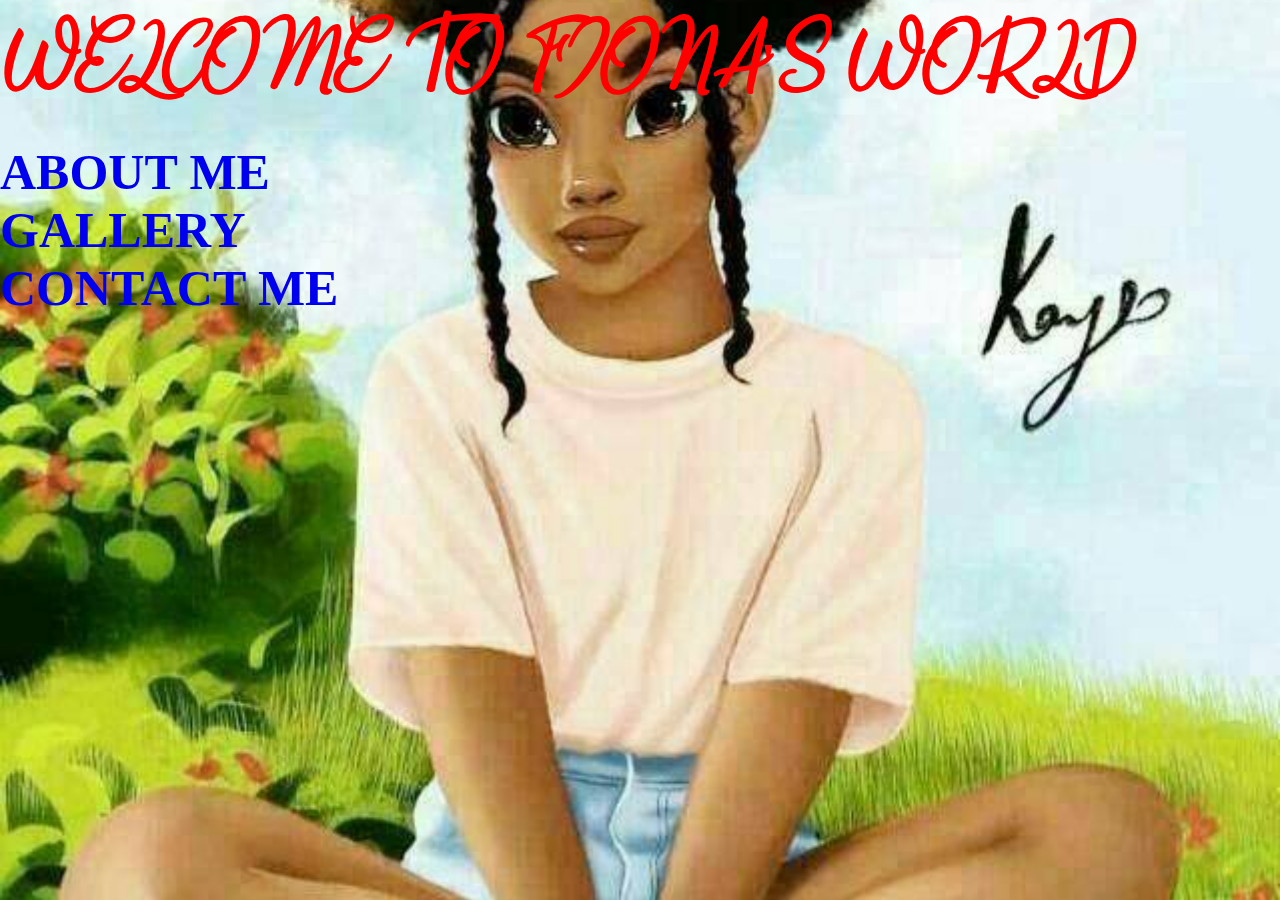
<file: index.html>
<!DOCTYPE html>
<html>
<head>
	<title></title>
	<link rel="stylesheet" type="text/css" href="style.css">
</head>
<body id = "kground">
<h1>WELCOME TO FIONA'S WORLD</h1>
<div class="nav">
  <a class href="real.html">ABOUT ME</a><br>
  <a class href="gala.html">GALLERY</a><br>
  <a class href="tacttt.html">CONTACT ME</a>			
</div>
	
</body>
</html>
</file>
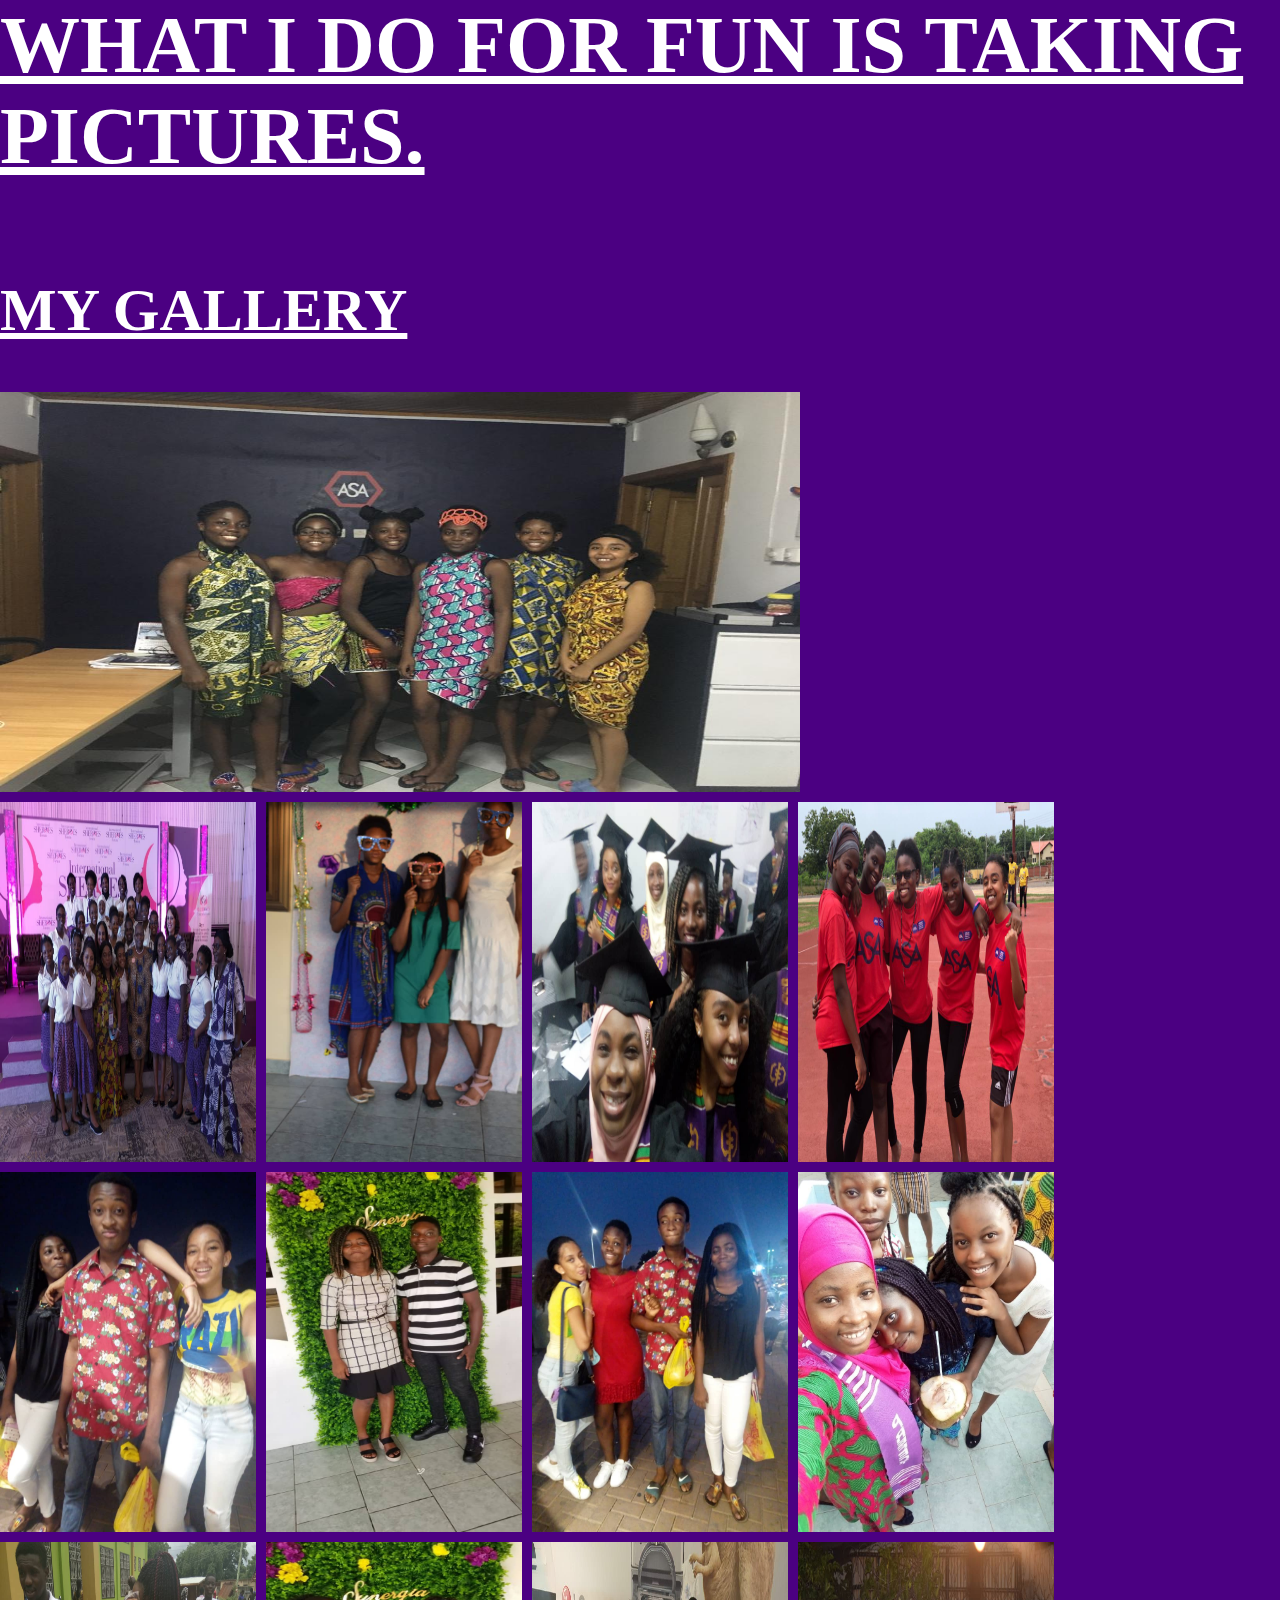
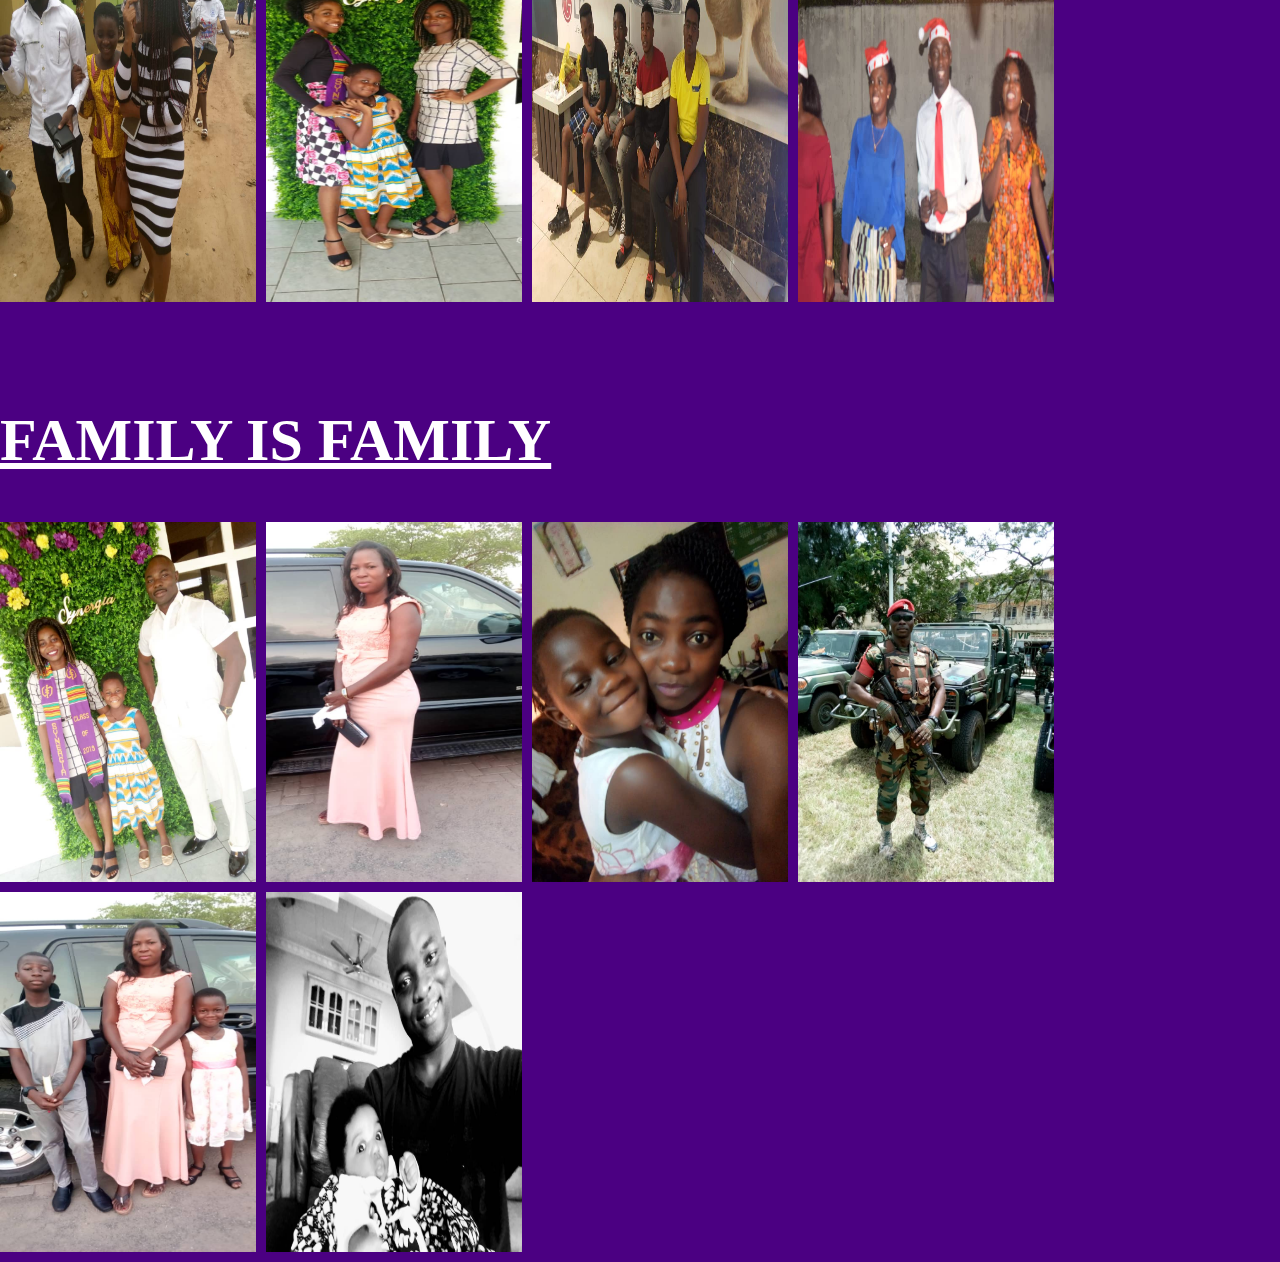
<file: gala.html>
<!DOCTYPE html>
<html>
<head>
	<title></title>
	<link rel="stylesheet" type="text/css" href="style.css">
</head>
<body id="laugh">
<h1><u>WHAT I DO FOR FUN IS TAKING PICTURES.</u></h1>	
<br>
<br>
<h2><p><u>MY GALLERY</u></p></h2>
<br>
<img src="images/asa2.jpg" height="400px"
width="800px"
>
<br>
<img src="images/asalif.jpg" height="40%" width="20%">
<img src="images/asa1.jpg" height="40%" width="20%">
<img src="images/asa3.jpg" height="40%" width="20%">
<img src="images/ruby.jpg" height="40%" width="20%">
<img src="images/mall.jpg" height="40%" width="20%">
<img src="images/dan.jpg" height="40%" width="20%">
<img src="images/mall1.jpg" height="40%" width="20%">
<img src="images/asa4.jpg" height="40%" width="20%">
<img src="images/nancy.jpg" height="40%" width="20%">
<img src="images/emi.jpg" height="40%" width="20%">
<img src="images/nashnal.jpg" height="40%" width="20%">
<img src="images/stuff.jpg" height="40%" width="20%">
<br>
<br>
<br>
<h2><u> FAMILY IS FAMILY</u></h2>
<br>
<img src="images/dad.jpg" height="40%" width="20%">
<img src="images/mom.jpg" height="40%" width="20%">
<img src="images/sis.jpg" height="40%" width="20%">
<img src="images/daddy.jpg" height ="40%" width="20%">
<img src="images/brian.jpg"  height ="40%" width="20%">
<img src="images/uncle.jpg"  height ="40%" width="20%">
</body>
</html>
</file>
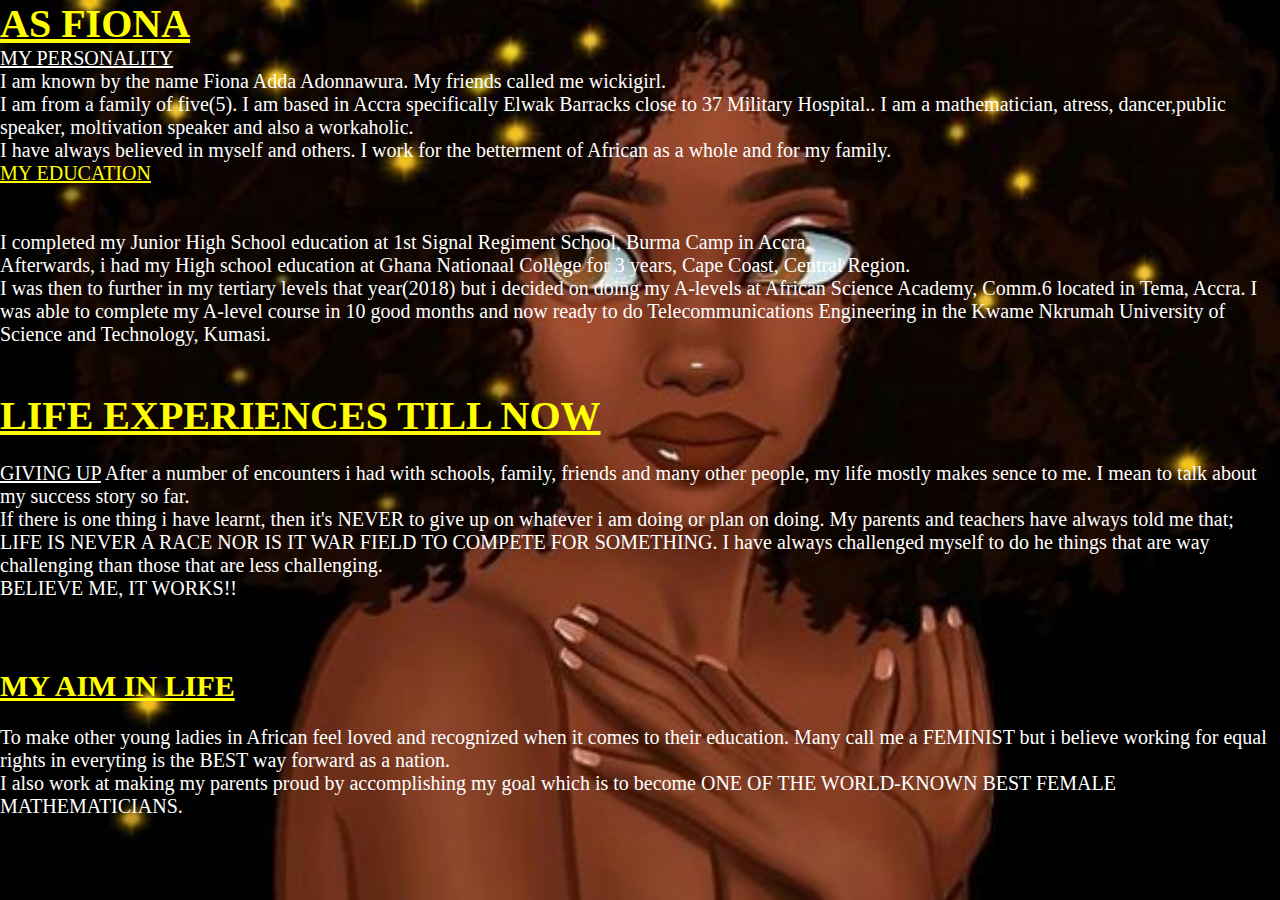
<file: real.html>
<!DOCTYPE html>
<html>
<head>
	<title>HOME</title>
	<link rel="stylesheet" type="text/css" href="style.css">
</head>
<body id="jesse">
	<h1><u>AS FIONA</u></h1>
	<p><u> MY PERSONALITY</u>
		<br>
	 I am known by the name Fiona Adda Adonnawura. My friends called me wickigirl.
	 <br>
	I am from a family of five(5). I am based in Accra specifically Elwak Barracks close to 37 Military Hospital.. I am a mathematician, atress, dancer,public speaker, moltivation speaker and also a workaholic.</p>
	<p>I have always believed in myself and others. I work for the betterment of African as a whole and for my family.</p>
	<h><u>MY EDUCATION</u></h>
	<br>
	<br>
	<br>
	<p> I completed my Junior High School education at 1st Signal Regiment School, Burma Camp in Accra.</p>
	<p> Afterwards, i had my High school education at Ghana Nationaal College for 3 years, Cape Coast, Central Region.</p>
	<p> I was then to further in my tertiary levels that year(2018) but i decided on doing my A-levels at African Science Academy, Comm.6 located in Tema, Accra. I was able to complete my A-level course in 10 good months and now ready to do Telecommunications Engineering in the Kwame Nkrumah University of Science and Technology, Kumasi.
		<br>
		<br>
		<br>
		<h1><u>LIFE EXPERIENCES TILL NOW</u></h1>
		<br>
		<p><u>GIVING UP</u> After a number of encounters i had with schools, family, friends and many other people, my life mostly makes sence to me. I mean to talk about my success story so far.
			<br>
			If there is one thing i have learnt, then it's NEVER to give up on whatever i am doing or plan on doing. My parents and teachers have always told me that; LIFE IS NEVER A RACE NOR IS IT WAR FIELD TO COMPETE FOR SOMETHING. I have always challenged myself to do he things that are way challenging than those that are less challenging. 
			<br>
			BELIEVE ME, IT WORKS!!</p>
			<br>
			<br>
			<br>
			<h2><u>MY AIM IN LIFE</u></h2>
			<br>
			<p> To make other young ladies in African feel loved and recognized when it comes to their education. Many call me a FEMINIST but i believe working for equal rights in everyting is the BEST way forward as a nation.
				<br>
				I also work at making my parents proud by accomplishing my goal which is to become ONE OF THE WORLD-KNOWN BEST FEMALE MATHEMATICIANS.
</body>
</html>
</file>
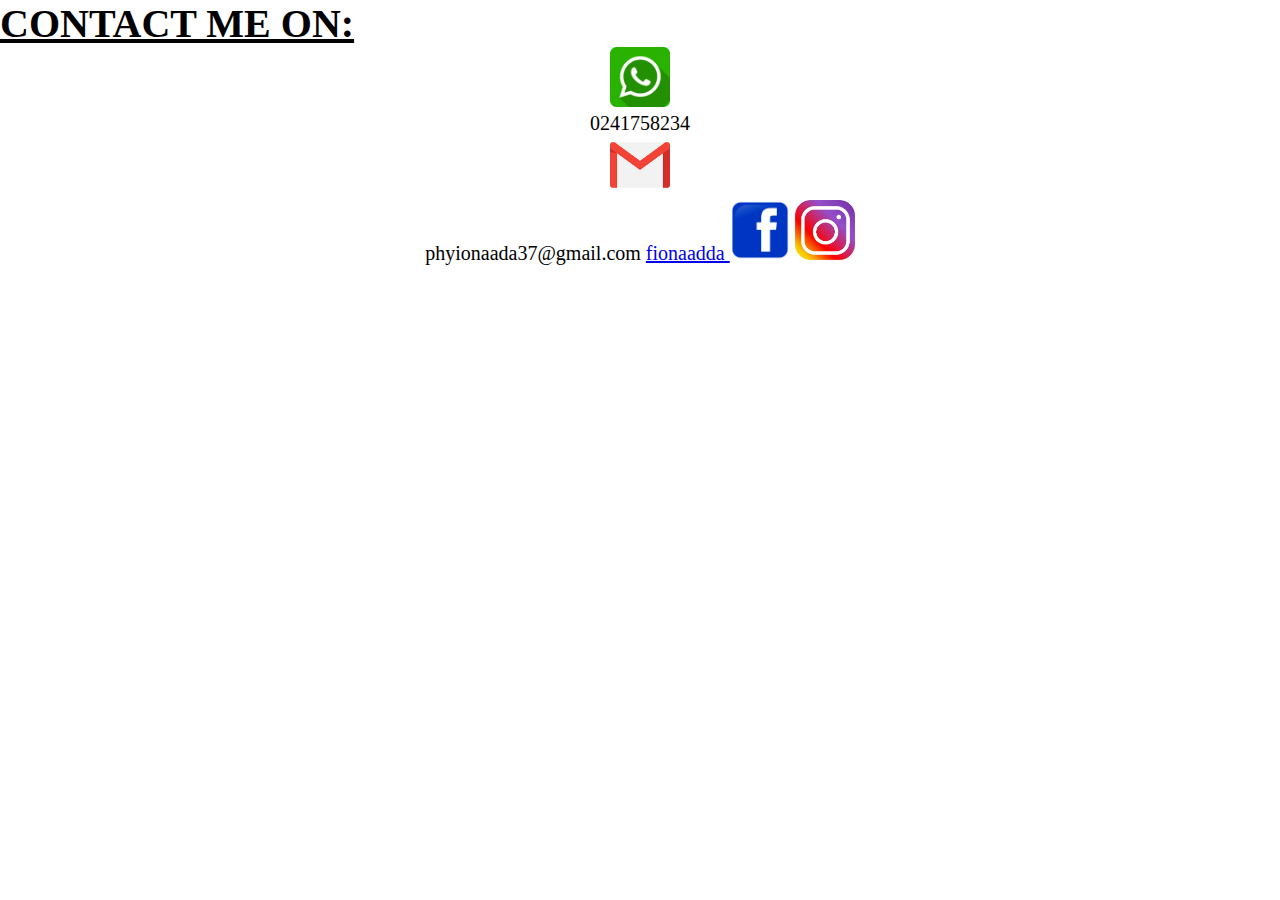
<file: tact.html>
<!DOCTYPE html>
<html>
<head>
	<title></title>
	<link rel="stylesheet" type="text/css" href="style.css">
</head><h1><u>CONTACT ME ON:</u></h1>

<body>
<div style='text-align:center'> 

	<div>
<img src = "whatsapp-512.png" width = "60" height = "60"> 
<p>0241758234</p>
<img src = "gmaillllll.png" width = "60" height = "60">
<href ="mailto:phyionaada37@gmail.com"><br>phyionaada37@gmail.com</h3></a>
<a href="mailto:https://www.facebook.com/fiona.adda/home"> fionaadda



	 
<a href = ""><img src = "1024px-Facebook_icon.svg.png" width = "60" height = "60"></a>

<a href = "https://www.instagram.com/fiona_adda/"><img src = "instaaaaa.jpg" width = "60" height = "60"></a>

</div>
</div>

</body>
</html>
</file>
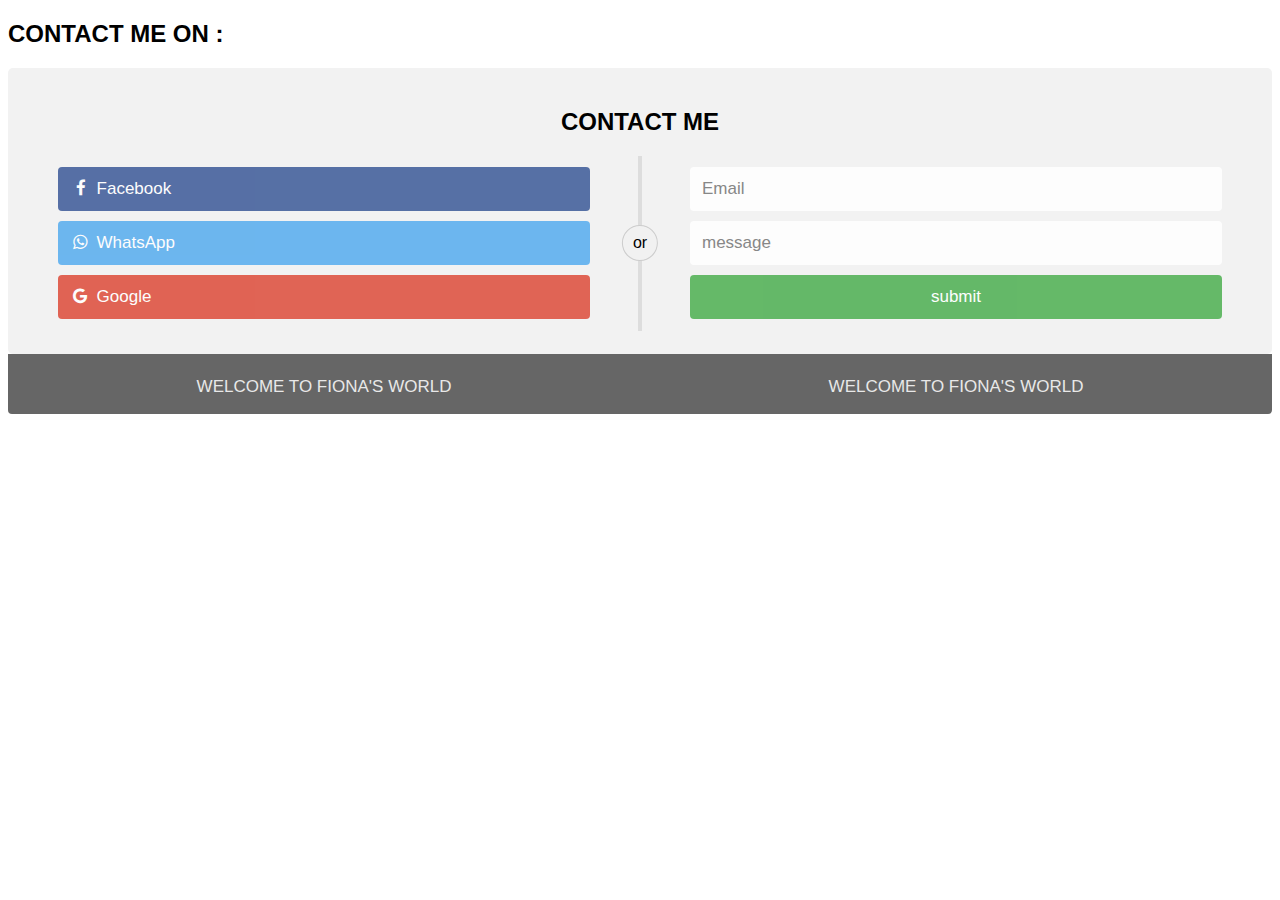
<file: tacttt.html>
<!DOCTYPE html>
<html>
<head>
<meta name="viewport" content="width=device-width, initial-scale=1">
<link rel="stylesheet" href="https://cdnjs.cloudflare.com/ajax/libs/font-awesome/4.7.0/css/font-awesome.min.css">
<style>
body {
  font-family: Arial, Helvetica, sans-serif;
}

* {
  box-sizing: border-box;
}

/* style the container */
.container {
  position: relative;
  border-radius: 5px;
  background-color: #f2f2f2;
  padding: 20px 0 30px 0;
} 

/* style inputs and link buttons */
input,
.btn {
  width: 100%;
  padding: 12px;
  border: none;
  border-radius: 4px;
  margin: 5px 0;
  opacity: 0.85;
  display: inline-block;
  font-size: 17px;
  line-height: 20px;
  text-decoration: none; /* remove underline from anchors */
}

input:hover,
.btn:hover {
  opacity: 1;
}

/* add appropriate colors to fb, twitter and google buttons */
.fb {
  background-color: #3B5998;
  color: white;
}

.twitter {
  background-color: #55ACEE;
  color: white;
}

.google {
  background-color: #dd4b39;
  color: white;
}

/* style the submit button */
input[type=submit] {
  background-color: #4CAF50;
  color: white;
  cursor: pointer;
}

input[type=submit]:hover {
  background-color: #45a049;
}

/* Two-column layout */
.col {
  float: left;
  width: 50%;
  margin: auto;
  padding: 0 50px;
  margin-top: 6px;
}

/* Clear floats after the columns */
.row:after {
  content: "";
  display: table;
  clear: both;
}

/* vertical line */
.vl {
  position: absolute;
  left: 50%;
  transform: translate(-50%);
  border: 2px solid #ddd;
  height: 175px;
}

/* text inside the vertical line */
.vl-innertext {
  position: absolute;
  top: 50%;
  transform: translate(-50%, -50%);
  background-color: #f1f1f1;
  border: 1px solid #ccc;
  border-radius: 50%;
  padding: 8px 10px;
}

/* hide some text on medium and large screens */
.hide-md-lg {
  display: none;
}

/* bottom container */
.bottom-container {
  text-align: center;
  background-color: #666;
  border-radius: 0px 0px 4px 4px;
}

/* Responsive layout - when the screen is less than 650px wide, make the two columns stack on top of each other instead of next to each other */
@media screen and (max-width: 650px) {
  .col {
    width: 100%;
    margin-top: 0;
  }
  /* hide the vertical line */
  .vl {
    display: none;
  }
  /* show the hidden text on small screens */
  .hide-md-lg {
    display: block;
    text-align: center;
  }
}
</style>
</head>
<body>

<h2>CONTACT ME ON :</h2>


<div class="container">
  <form>
    <div class="row">
      <h2 style="text-align:center">CONTACT ME</h2>
      <div class="vl">
        <span class="vl-innertext">or</span>
      </div>

      <div class="col">
        <a href="https://www.facebook.com/" class="fb btn">
          <i class="fa fa-facebook fa-fw"></i>  Facebook
         </a>
        <a href="https://whatsapp.com/chat" class="twitter btn">
          <i class="fa fa-whatsapp fa-fw"></i> WhatsApp
        </a>
        <a href="https://plus.google.com" class="google btn"><i class="fa fa-google fa-fw">
          </i>  Google
        </a>
      </div>

      <div class="col">
        <div class="hide-md-lg">
          <p>Or SEND ME A MESSAGE:</p>
        </div>

        <input type="text" name="username" placeholder="Email" required>
        <input type="password" name="password" placeholder="message" required>
        <input type="submit" value="submit">
      </div>
      
    </div>
  </form>
</div>

<div class="bottom-container">
  <div class="row">
    <div class="col">
      <a href="#" style="color:white" class="btn">WELCOME TO FIONA'S WORLD</a>
    </div>
    <div class="col">
      <a href="#" style="color:white" class="btn">WELCOME TO FIONA'S WORLD</a>
    </div>
  </div>
</div>

</body>
</html>
</file>
<file: style.css>
@font-face{
	font-family: 'mommy';
	src:url("fonts/CountrysideTwo-r9WO.ttf?srf3rx") format("truetype");
	font-weight: normal;
	font-style: normal;
}

#kground{
	background: url(images/sly.jpg);
	background-repeat:repeat;
	background-size: cover;
	overflow-y: auto;
	background-position: center;
}
#kground h1{
	color: red;
	font-size: 60px;

}

#kground h1{font-family: mommy;
}


.nav {
	margin-top: 10px;
}
#jesse h1{
	color: yellow;
}
#laugh{
	background: indigo;
	font-size: 40px;
}
#laugh p{
	color: white;
}
#laugh h1{
    color: white;
}
#sick{
	background: pink;	
}
#jesse{
	color: yellow;
}
#laugh h2{
	color: white
}
#contact{}
#jesse{
	background:url(images/jis.jpg);	
	background-repeat: no-repeat;
	background-size: cover;
	overflow-y: auto;
	background-position: center;
}
#jesse p{
	color: white;
}
*{
	margin: 0;
	padding: 0;
}
html, body{
	width: 100%;
	height: 100%;
	font-size: 20px;
	font-weight: normal;
}

.nav a{
	text-decoration: none;
	font-size: 50px;
	font-family: verdana;
	font-weight: bold;
	width: 100%;
	height: 90px;
	
	text-align: center;
}

a.active, .nav a:hover{
	background-color: pink;
	color: black;
	width: 100%;
}
s
</file>
